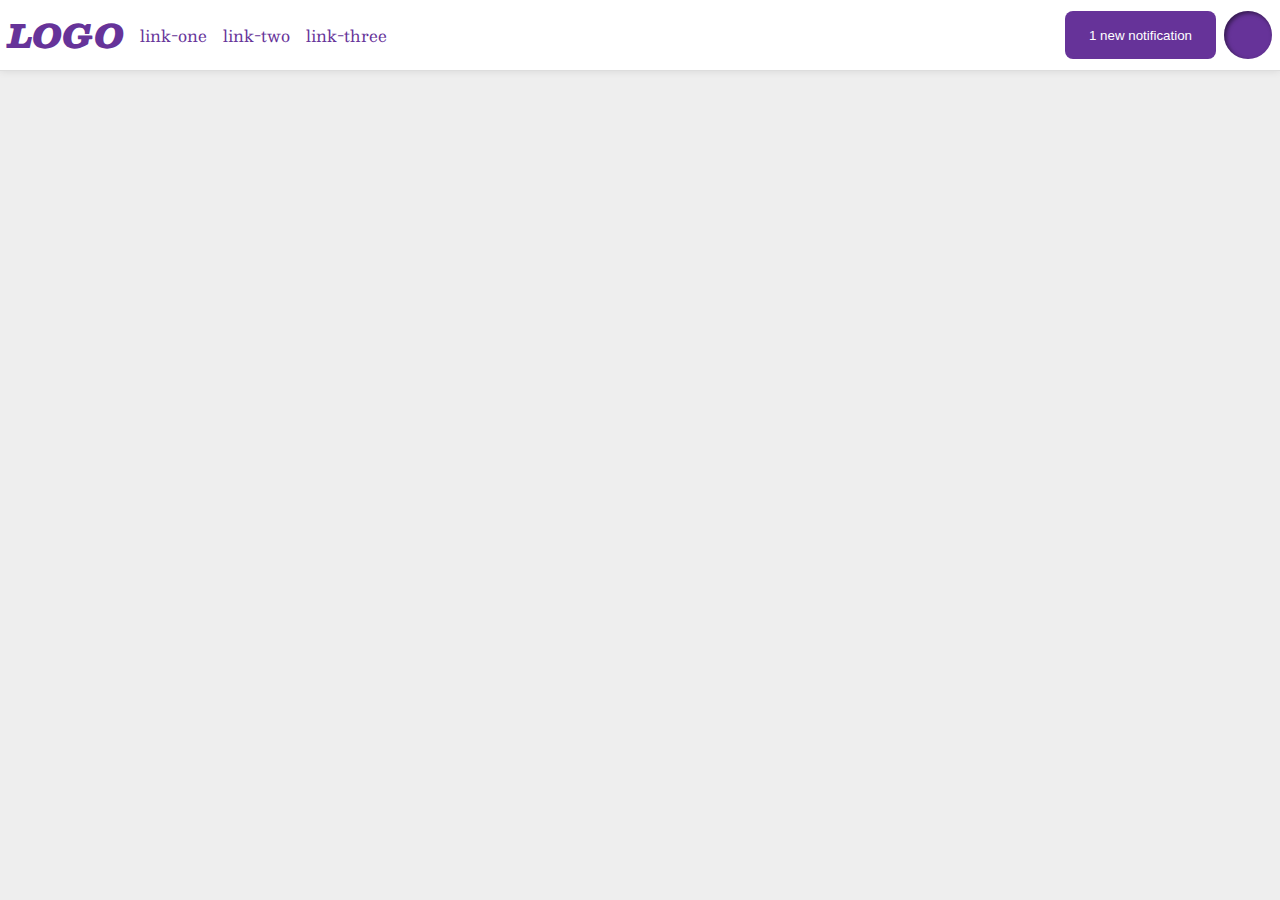
<file: flex/03-flex-header-2/index.html>
<!DOCTYPE html>
<html lang="en">
  <head>
    <meta charset="UTF-8">
    <meta http-equiv="X-UA-Compatible" content="IE=edge">
    <meta name="viewport" content="width=device-width, initial-scale=1.0">
    <title>Flex Header 2</title>
    <link rel="stylesheet" href="style.css">
  </head>
  <body>
    <div class="header">
      <div class="logo">
        LOGO
      </div>
      <ul class="links">
        <li><a href="https://google.com">link-one</a></li>
        <li><a href="https://google.com">link-two</a></li>
        <li><a href="https://google.com">link-three</a></li>
      </ul>
      <div class="right">
        <button class="notifications">
          1 new notification
        </button>
        <div class="profile-image"></div>
      </div>
    </div>
  </body>
</html>
</file>
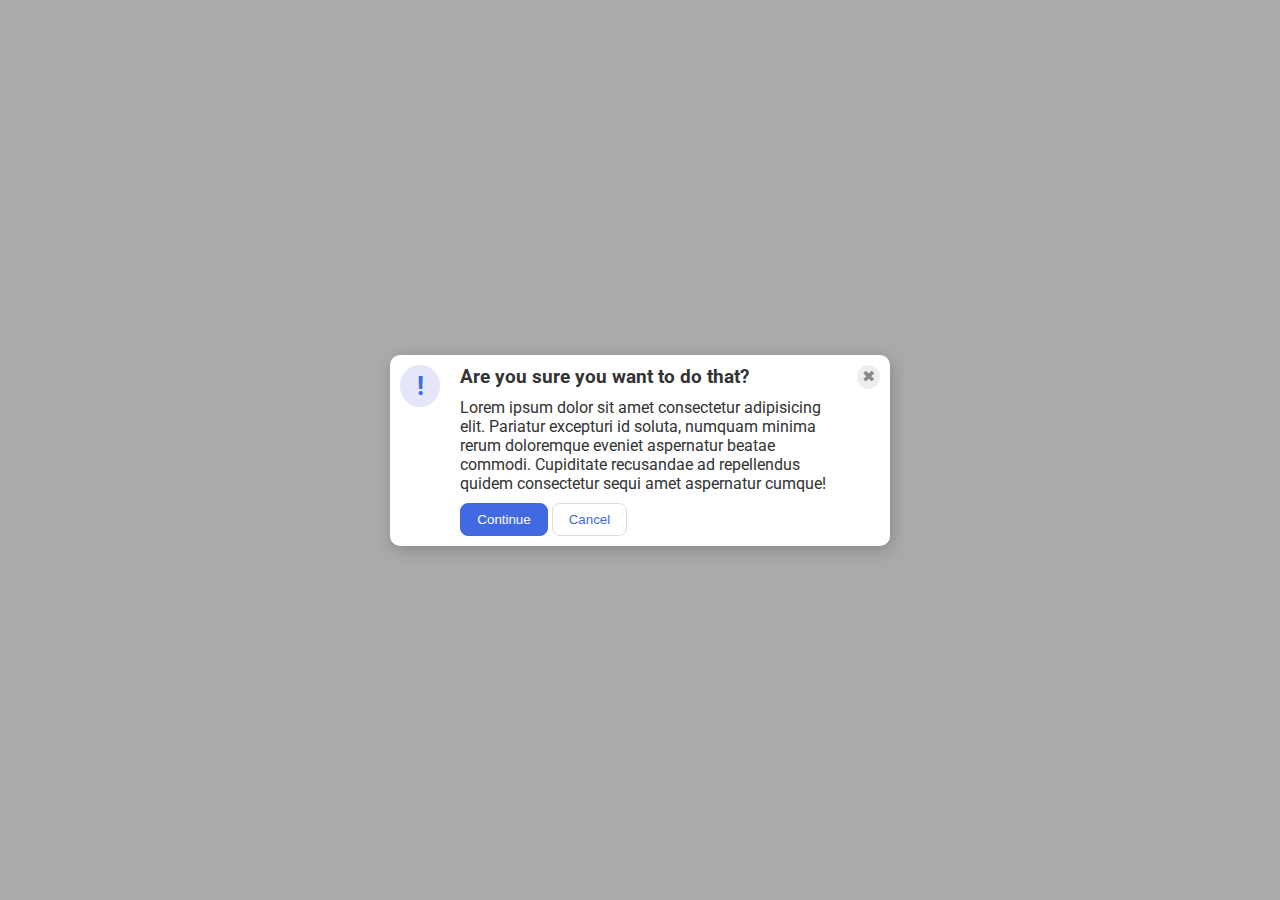
<file: flex/05-flex-modal/index.html>
<!DOCTYPE html>
<html lang="en">
  <head>
    <meta charset="UTF-8">
    <meta http-equiv="X-UA-Compatible" content="IE=edge">
    <meta name="viewport" content="width=device-width, initial-scale=1.0">
    <link rel="stylesheet" href="style.css">
    <title>Modal</title>
  </head>


  <body>
    <div class="modal">
      <div class="icon">!</div>
      <div class="middlecontainer">
        <div class="middle">
          <div class="header">Are you sure you want to do that?</div>
          <div class="text">Lorem ipsum dolor sit amet consectetur adipisicing elit. Pariatur excepturi id soluta, numquam minima rerum doloremque eveniet aspernatur beatae commodi. Cupiditate recusandae ad repellendus quidem consectetur sequi amet aspernatur cumque!</div>
          <div class="twobutton">
            <button class="continue">Continue</button>
            <button class="cancel">Cancel</button>
          </div>
        </div>
      </div>
      <button class="close-button">✖</button>
    </div>
  </body>
</html>
</file>
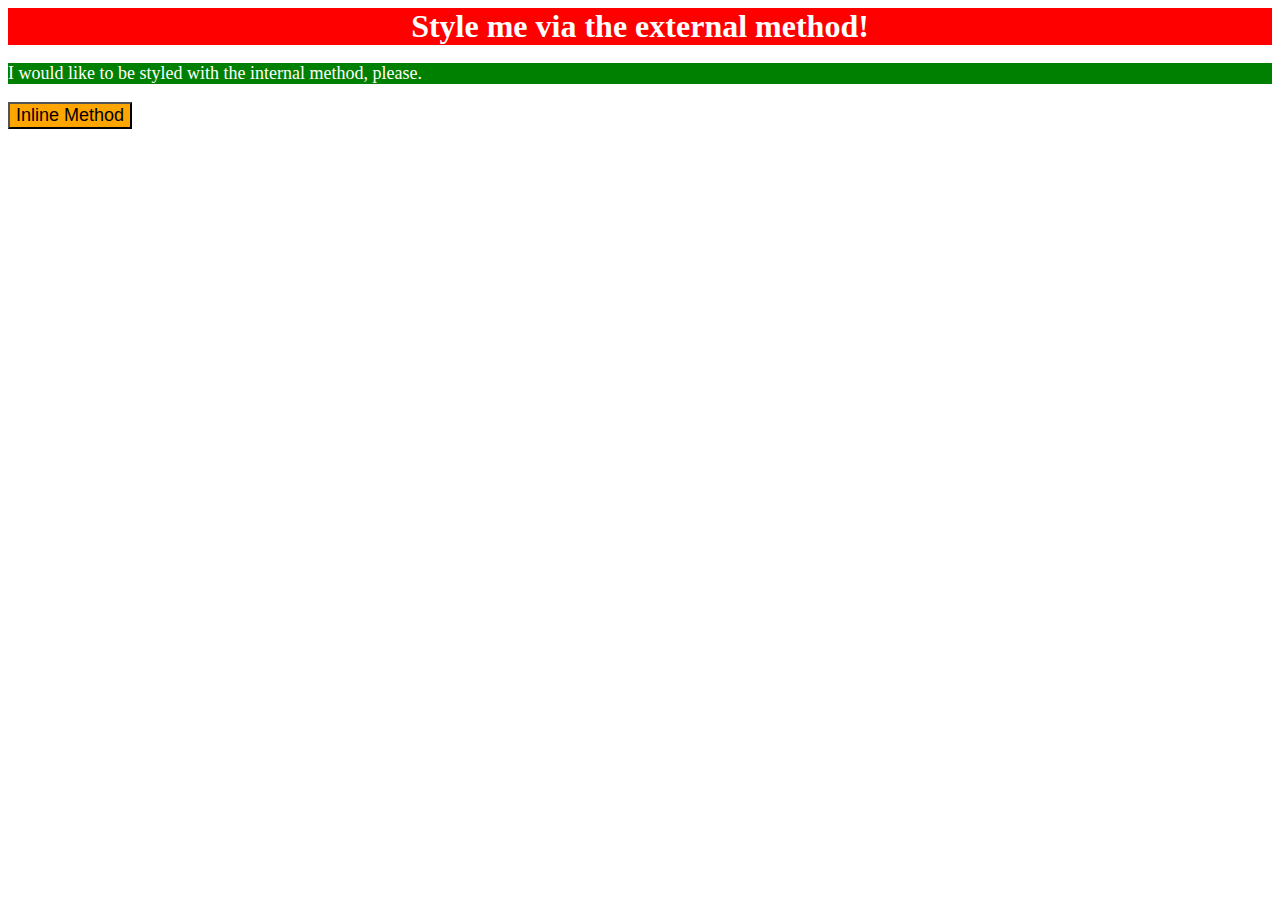
<file: foundations/01-css-methods/index.html>
<!DOCTYPE html>
<html lang="en">
  <head>
    <meta charset="UTF-8">
    <meta http-equiv="X-UA-Compatible" content="IE=edge">
    <meta name="viewport" content="width=device-width, initial-scale=1.0">
    <title>Methods for Adding CSS</title>
    <link rel="stylesheet" href="styles.css">
    <style>
      p {
        background-color: green;
        color: white;
        font-size: 18px;
      }
    </style>
  </head>
  <body>
    <div>Style me via the external method!</div>
    <p>I would like to be styled with the internal method, please.</p>
    <button style="background-color: orange; font-size: 18px;">Inline Method</button>
  </body>
</html>
</file>
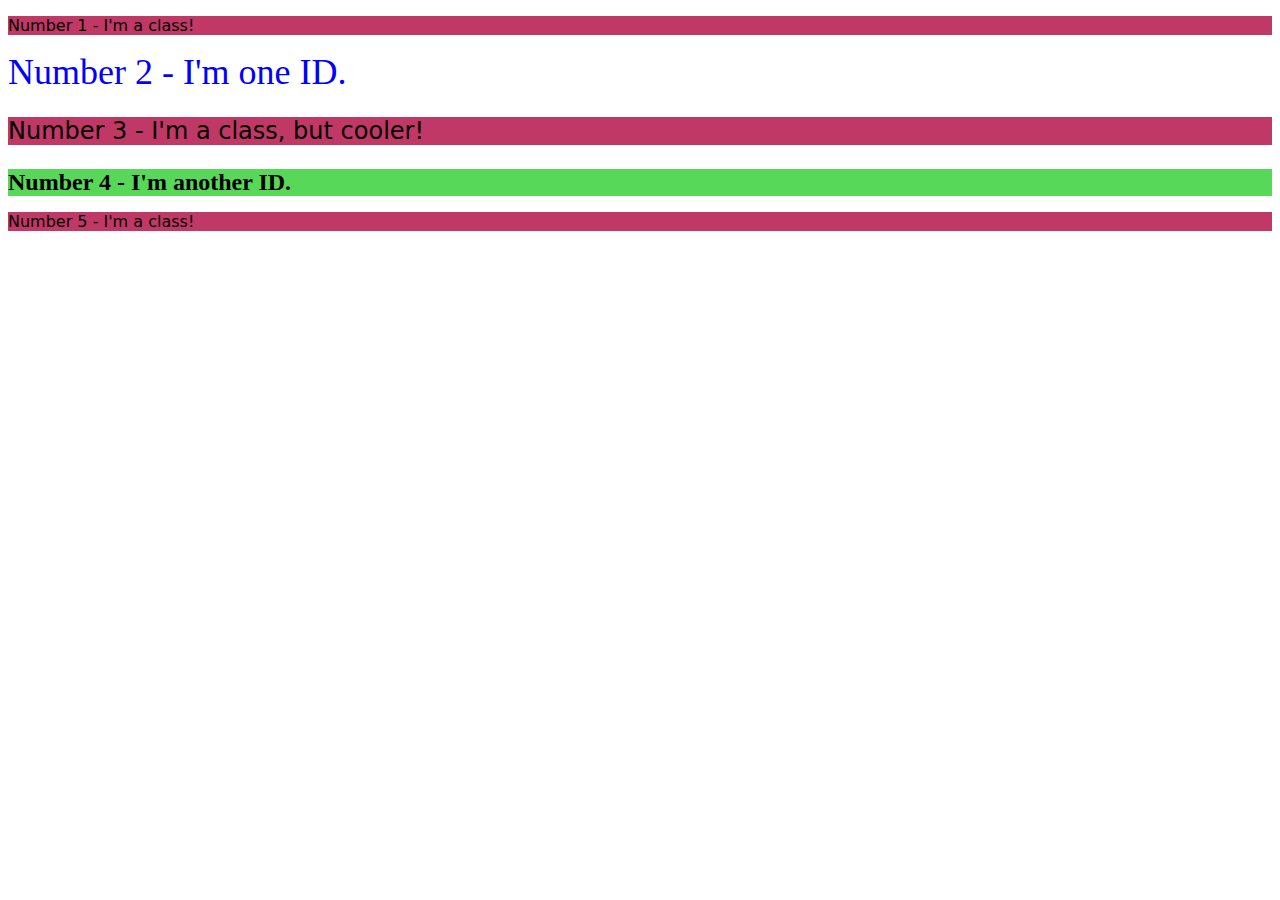
<file: foundations/02-class-id-selectors/index.html>
<!DOCTYPE html>
<html lang="en">
  <head>
    <meta charset="UTF-8">
    <meta http-equiv="X-UA-Compatible" content="IE=edge">
    <meta name="viewport" content="width=device-width, initial-scale=1.0">
    <title>Class and ID Selectors</title>
    <link rel="stylesheet" href="style.css">
  </head>
  <body>
    <p class="odd">Number 1 - I'm a class!</p>
    <div id="second">Number 2 - I'm one ID.</div>
    <p class="odd" id="cooler">Number 3 - I'm a class, but cooler!</p>
    <div id="fourth">Number 4 - I'm another ID.</div>
    <p class="odd">Number 5 - I'm a class!</p>
  </body>
</html>
</file>
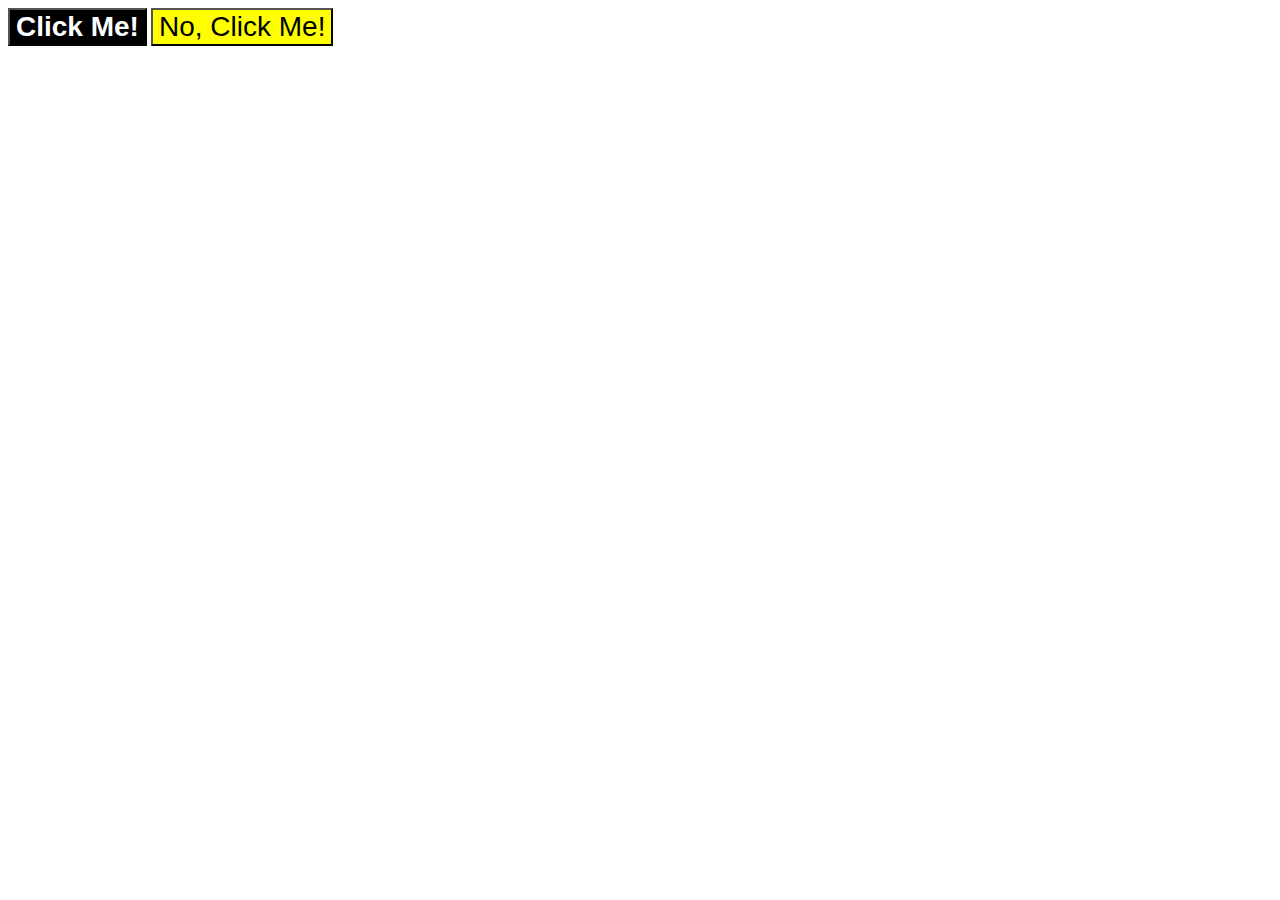
<file: foundations/03-grouping-selectors/index.html>
<!DOCTYPE html>
<html lang="en">
  <head>
    <meta charset="UTF-8">
    <meta http-equiv="X-UA-Compatible" content="IE=edge">
    <meta name="viewport" content="width=device-width, initial-scale=1.0">
    <title>Grouping Selectors</title>
    <link rel="stylesheet" href="style.css">
  </head>
  <body>
    <button class="first">Click Me!</button>
    <button class="second">No, Click Me!</button>
  </body>
</html>
</file>
<file: flex/03-flex-header-2/style.css>
/* this is some magical font-importing.  
you'll learn about it later. */
@import url('https://fonts.googleapis.com/css2?family=Besley:ital,wght@0,400;1,900&display=swap');

body {
  margin: 0;
  background: #eee;
  font-family: Besley, serif;
}

.header {
  background: white;
  border-bottom: 1px solid #ddd;
  box-shadow: 0 0 8px rgba(0,0,0,.1);
  display: flex;
  justify-content: flex-start;
  align-items: center;
}

.right {
  display: flex;
  justify-content: flex-end;
  margin-left: auto;
  margin-right: 8px;
  gap: 8px;
}
.profile-image {
  background: rebeccapurple;
  box-shadow: inset 2px 2px 4px rgba(0,0,0,.5);
  border-radius: 50%;
  width: 48px;
  height: 48px;
}

.logo {
  color: rebeccapurple;
  font-size: 32px;
  font-weight: 900;
  font-style: italic;
  padding: 8px;
}

button {
  border: none;
  border-radius: 8px;
  background: rebeccapurple;
  color: white;
  padding: 8px 24px;
}

a {
  /* this removes the line under our links */
  text-decoration: none;
  color: rebeccapurple;
  margin: 8px;
}

ul {
  list-style-type: none;
  display: flex;
  margin: 0;
  padding: 0;
}
</file>
<file: flex/05-flex-modal/style.css>
@import url('https://fonts.googleapis.com/css2?family=Roboto:wght@400;700&display=swap');

html, body {
  height: 100%;
}

body {
  font-family: Roboto, sans-serif;
  margin: 0;
  background: #aaa;
  color: #333;
  /* I'll give you this one for free lol */
  display: flex;
  align-items: center;
  justify-content: center;
  flex-basis: auto;
}

.modal {
  background: white;
  width: 480px;
  border-radius: 10px;
  box-shadow: 2px 4px 16px rgba(0,0,0,.2);
  display: flex;
  justify-content: space-around;
  gap: 20px;
  padding: 10px;
}
.middlecontainer{
  flex-shrink: 20;
}
.middle{
  display: flex;
  flex-direction: column;
  gap: 10px;
  align-items: flex-start;
  margin-top: 0px;
}
.header{
  font-weight: 700;
  font-size: larger;
}
.icon {
  color: royalblue;
  font-size: 26px;
  font-weight: 700;
  background: lavender;
  width: 42px;
  height: 42px;
  border-radius: 50%;
  display: flex;
  align-items: center;
  justify-content: center;
}

.close-button {
  background: #eee;
  border-radius: 50%;
  color: #888;
  font-weight: 400;
  font-size: 16px;
  height: 24px;
  width: 24px;
  display: flex;
  align-items: center;
  justify-content: center;
  border: 1px solid #eee;
  padding: 0;
  flex-basis: auto;
}

button {
  cursor: pointer;
  padding: 8px 16px;
  border-radius: 8px;
}

button.continue {
  background: royalblue;
  border: 1px solid royalblue;
  color: white;
  flex-grow: 0;
}

button.cancel {
  background: white;
  border: 1px solid #ddd;
  color: royalblue;
  flex-grow: 0;
}
</file>
<file: foundations/01-css-methods/styles.css>
div {
    background-color: red;
    color: white;
    font-size: 32px;
    text-align: center;
    font-weight: 700;
}
</file>
<file: foundations/02-class-id-selectors/style.css>
.odd {
    font-family: Verdana, 'DejaVu Sans', 'sans-serif';
    background-color: #C03865;
}

#second {
    color: #0000ff;
    font-size: 36px;
}

#cooler,
#fourth {
    font-size: 24px;
}

#fourth {
    background-color: #58d858;
    font-weight: 700;
}
</file>
<file: foundations/03-grouping-selectors/style.css>
.first,
.second {
    font-size: 28px;
    font-family: Helvetica, 'Times New Roman', 'sans-serif' ;
}

.first {
    background-color: #000000;
    color: #FFFFFF;
    font-weight: 700;
}

.second {
    background-color: #ffff00;
}
</file>
